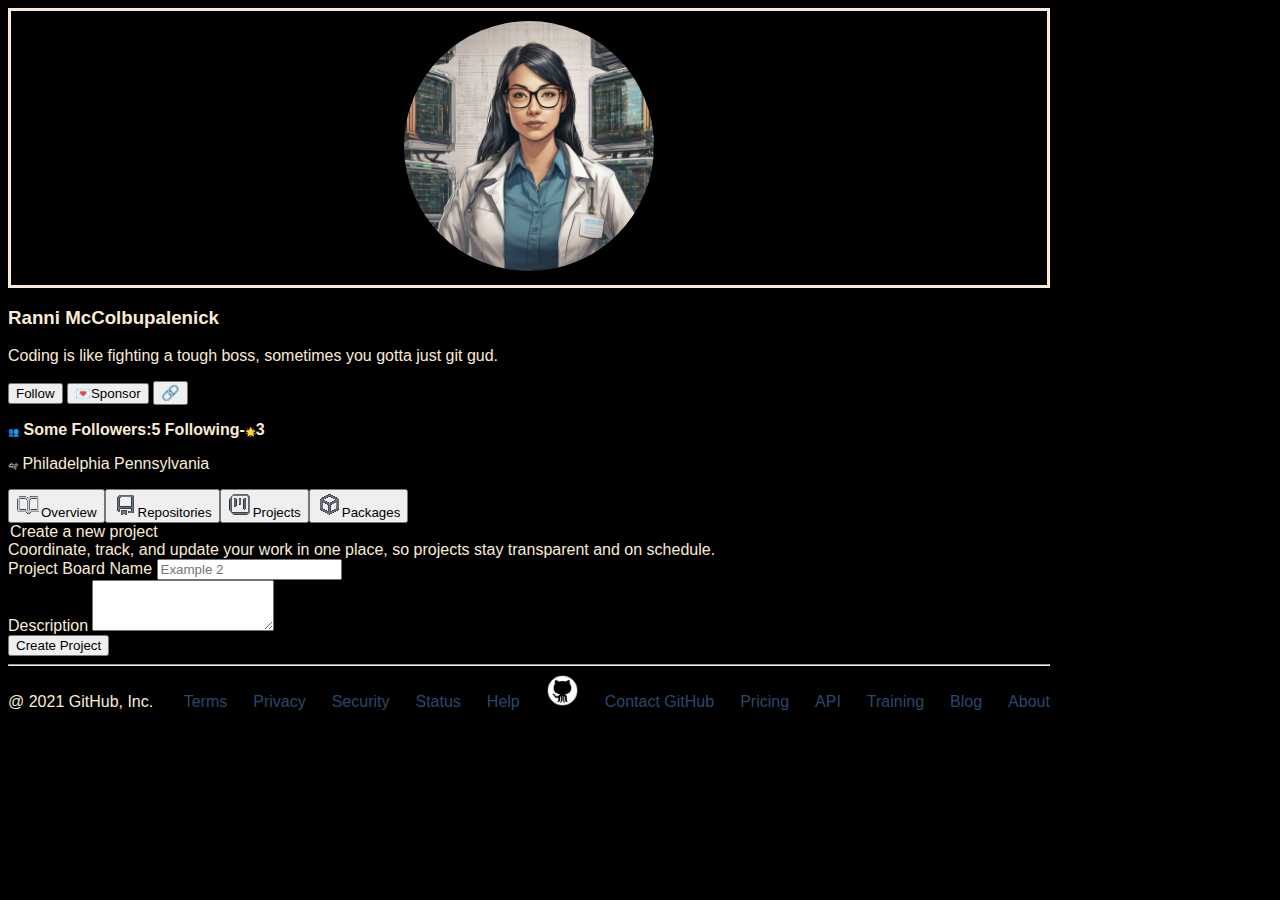
<file: index.html>
<!DOCTYPE html>
<html lang="en">
<head>
  <meta charset="UTF-8">
  <meta http-equiv="X-UA-Compatible" content="IE=edge">
  <meta name="viewport" content="width=device-width, initial-scale=1.0">
  <title>Git Clone</title>
  <link rel="icon" type="image/x-icon" href="/images/GitHubIcon.png">
  <link href="https://cdn.jsdelivr.net/npm/bootstrap@5.0.2/dist/css/bootstrap.min.css" rel="stylesheet" integrity="sha384-EVSTQN3/azprG1Anm3QDgpJLIm9Nao0Yz1ztcQTwFspd3yD65VohhpuuCOmLASjC" crossorigin="anonymous">
  <link rel="stylesheet" href="main.css">
</head>
<body>
<div class="container"><div>
   
  <div class="container">
    <div class="row">
      <div class="col-sm-3" id="bio">
        <div class="center">
          <img src="images/https_zoo_replicate_dev head shot of a professional female computer scientist SDXL.png" alt="Dennis" width="250" height="250">
        </div>
          <h3>Ranni McColbupalenick</h3>
          <p>Coding is like fighting a tough boss, sometimes you gotta just git gud.</p>        
          <div class="w3-show-inline-block">
            <div>
              <button class="w3-btn w3-black">Follow</button>
              <button class="w3-btn w3-teal"><span style='font-size:13px;'>&#128140;</span>Sponsor</button>
              <button class="w3-btn w3-border"><span style='font-size:15px;'>&#128279;</span></button> 
            </div>
          </div>
        <div>
        <p><strong><span style='font-size:9px;'>&#128101;</span> <b>Some</b>  Followers:<b>5</b>
          Following-<span style='font-size:9px;'>&#127775;</span>3</strong></p>
        </div>
          <div>
            <p><span style='font-size:10px;'>&#128745;</span> Philadelphia Pennsylvania</p>
            <p></p>
          </div>                        

      </div class="rcorners">
        <div class="col-sm-9">
          <div class="row">
            <div class="row row-cols-1">
              <div id="navBar">
              </div>
            </div>
          </div>
            <div class="black row row-cols-1" id="body1">
              <!-- <h2>Output section 1</h2> -->
              <div class="rcorners">
                <!-- <h2>Ranni McColbupalenick</h2> -->
                <h1>Hi, I'm Ranni McColbupalenick &#128075; &#128187;</h1>

              </div>
            </div>
          <div class="row">
            <div class="row row-cols-1" id="body2">
            <h2>Output section 2</h2>
            form for respective page
            </div>
          </div>
        </div>
      </div>
    </div>         
  </div>
<hr>
<div class="row row-cols-1">
  
  <div id="footer"><span>@ 2021 GitHub, Inc.  </span><span class="spacer"><a herf="index.html">Terms</a></span><span class="spacer"><a herf="index.html">Privacy</a></span><span class="spacer"><a herf="index.html">Security</a></span><span class="spacer"><a herf="index.html">Status</a></span><span class="spacer"><a herf="index.html">Help</a></span><span class="spacer"></span><img src="images/github-icon-logo-png-transparent-inverse.png" width="33" height="33"></span><span class="spacer"><a herf="index.html">Contact GitHub</a></span><span class="spacer"><a herf="index.html">Pricing</a></span><span class="spacer"><a herf="index.html">API</a></span><span class="spacer"><a herf="index.html">Training</a></span><span class="spacer"><a herf="index.html">Blog</a></span><span class="spacer"><a herf="index.html">About</a></span></div>
</div>


<script src="https://cdn.jsdelivr.net/npm/bootstrap@5.0.2/dist/js/bootstrap.bundle.min.js" integrity="sha384-MrcW6ZMFYlzcLA8Nl+NtUVF0sA7MsXsP1UyJoMp4YLEuNSfAP+JcXn/tWtIaxVXM" crossorigin="anonymous"></script>
<script src="overview.js"></script>
<script src="main.js"></script>
<script src="packages.js"></script>
<script src="data.js"></script>
<script src="project.js"></script>
<script src="repositories.js"></script>
</body>



</html>
</file>
<file: main.css>
body {
  background-color: black;
  color: antiquewhite;
  display: flex;
  font-family: Arial, sans-serif;
}

.black {
  background-color: rgb(0, 0, 0);
  color: antiquewhite;
}

#bio {
  /* border: 5px double red; */
  min-width: 300px;
}

#navBar {
  display: flex;
}

#body1 {
  /* border: 5px double green; */
}

#body2 {
  /* border: 5px double blue; */
}

#footer {
  /* border: 5px double indigo; */
}

.packageStyle {
  background-color: black;
  border: 1px solid antiquewhite;
}

.learnMore {
  background-color: gray;
  color: antiquewhite;
  border-radius: 5px;
  padding: 5px;
}

.form-container {
  padding: 10px;
  background-color: black;
}

#descPack {
  background-color: antiquewhite;
}
#namePack {
  background-color: antiquewhite;
}
.addPackage {
  background-color: gray;
  border: none;
  padding: 8px;
  color: antiquewhite;
}

#titleRepo {
  background-color: antiquewhite;
}
#descRepo {
  background-color: antiquewhite;
}

.addRepository {
  background-color: gray;
  border: none;
  padding: 8px;
  color: antiquewhite;
}

img {
  border-radius: 50%;
}

.center {
  margin: auto;
  text-align: center;
  border: 3px solid antiquewhite;
  padding: 10px;
}

.rcorners {
  border-radius: 25px;
  border: 2px solid #828092;
  padding: 20px;
}

.spacer {
  display: inline-block;
  padding-left: 26px;
  color: #2a486c;
}

#overviewDiv {
  /* background-color: white; */
  padding-left: 26px;
  /* color: black; */
  margin-top: 10px;
}

.grey {
  color: #828092;
}
.inline {
  display: inline-block;
  padding: 5px;
}

.profile {
  border-radius: 50% 50% 0px 0px;
}

.lrg {
  font-size: larger;
}

#pin {
  background-color: rgb(0, 0, 0);
}

#projectcards {
  background-color: black;
  margin-top: 5px;
}

#projectcards,
title {
  border: 1px double rgb(102, 98, 98);
}

.projects-form {
  margin-top: 5px;
}

.card-body {
  background-color: black;
}
</file>
